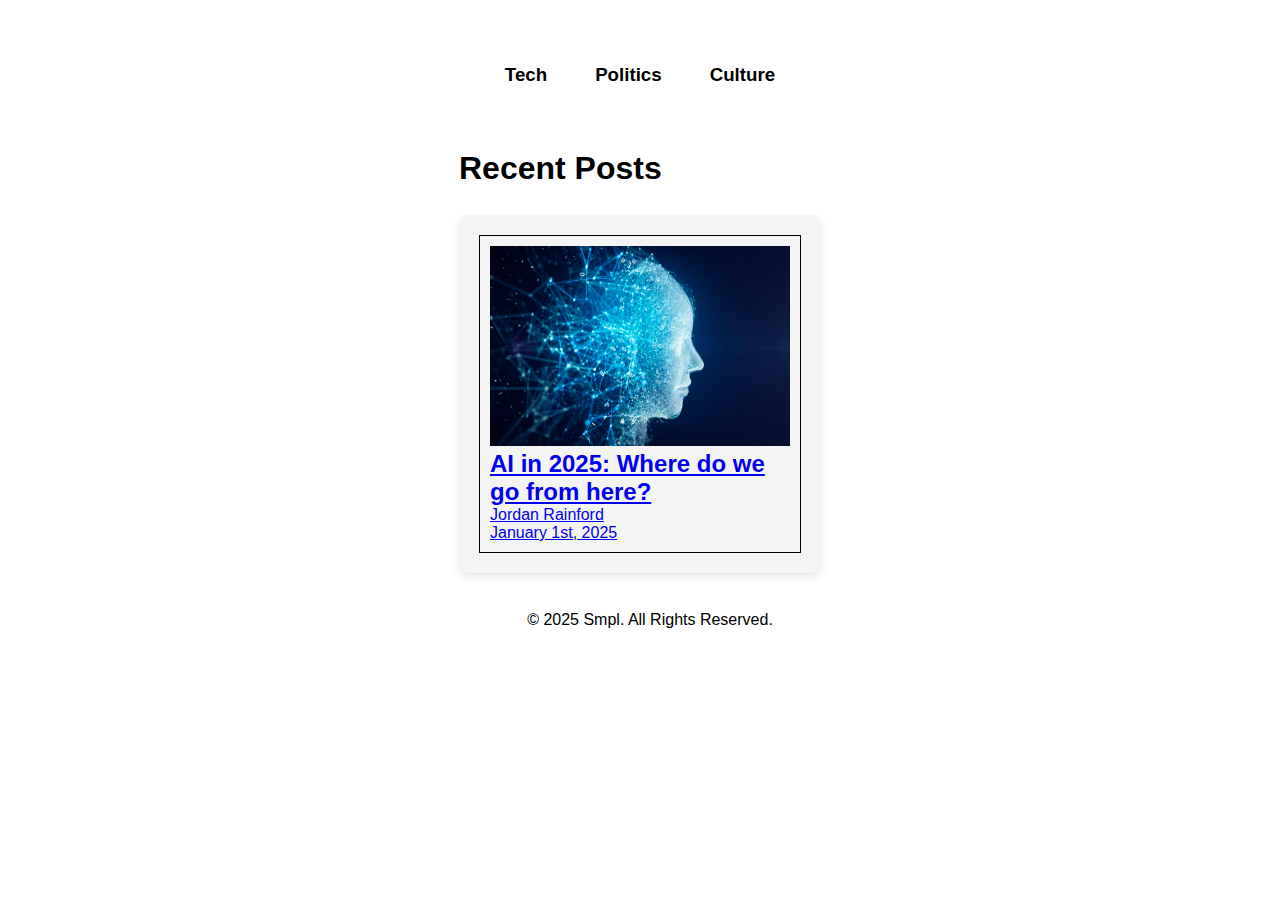
<file: html/index.html>
<!DOCTYPE html>
<html lang="en">
<head>
    <meta charset="UTF-8">
    <title>Smpl</title>
    <link rel="stylesheet" href="../css/styleIndex.css">
</head>

<body>
    <section id="sections">
        <h3>Tech</h3>
        <h3>Politics</h3>
        <h3>Culture</h3>
    </section>

    <!--Stories Section-->
    <section id="stories">
        <section class="recentArticles">
            <h1>Recent Posts</h1>
            <a href="/html/1.html">
                <article class="tech">
                    <div id="box1">
                        <img src="/images/AI.jpg" alt="" class="thumbnail"></img>
                        <h2>AI in 2025: Where do we go from here?</h2>
                        <div class="author">Jordan Rainford</div>
                        <div class="uploadDate">January 1st, 2025</div>
                    </div>
                </article>
            </a>
        </section>
    </section>
    <div class="footer">
        <p>&copy; 2025 Smpl. All Rights Reserved.</p>
    </div>
</body>
</html>
</file>
<file: css/styleIndex.css>
* {
    margin: 0;
    padding: 0;
}

body {
    font-family: "Poppins", sans-serif;
}

html {
    scroll-behavior: smooth;
}

#sections {
    display: grid;
    grid-template-columns: repeat(3, auto);
    gap: 3rem;
    justify-content: center;
    padding: 4rem;
}

#stories {
    width: 100%;
    display: flex;
    justify-content: center;
    align-items: center;
    flex-direction: column;
}
.recentArticles{
    justify-content: center;
}

h3, h2, h1 {
    margin: 0;
}

a {
    padding: 4px;
}

#box1 {
    width: 300px;
    height: auto;
    border: 1px solid black;
    margin: auto;
    padding: 10px;
}

section h1 {
    justify-content: center;
}

/* individual article styling */
article {
    background-color: #f4f4f4;
    padding: 20px;
    margin: 10px 0;
    border-radius: 8px;
    box-shadow: 0 4px 8px rgba(0, 0, 0, 0.1);
    justify-content: left;
}

img {
    max-width: 100%;
}

.footer {
    color: black;
    text-align: center;
    padding: 10px;
    bottom: 0;
    width: 100%;
}
</file>
